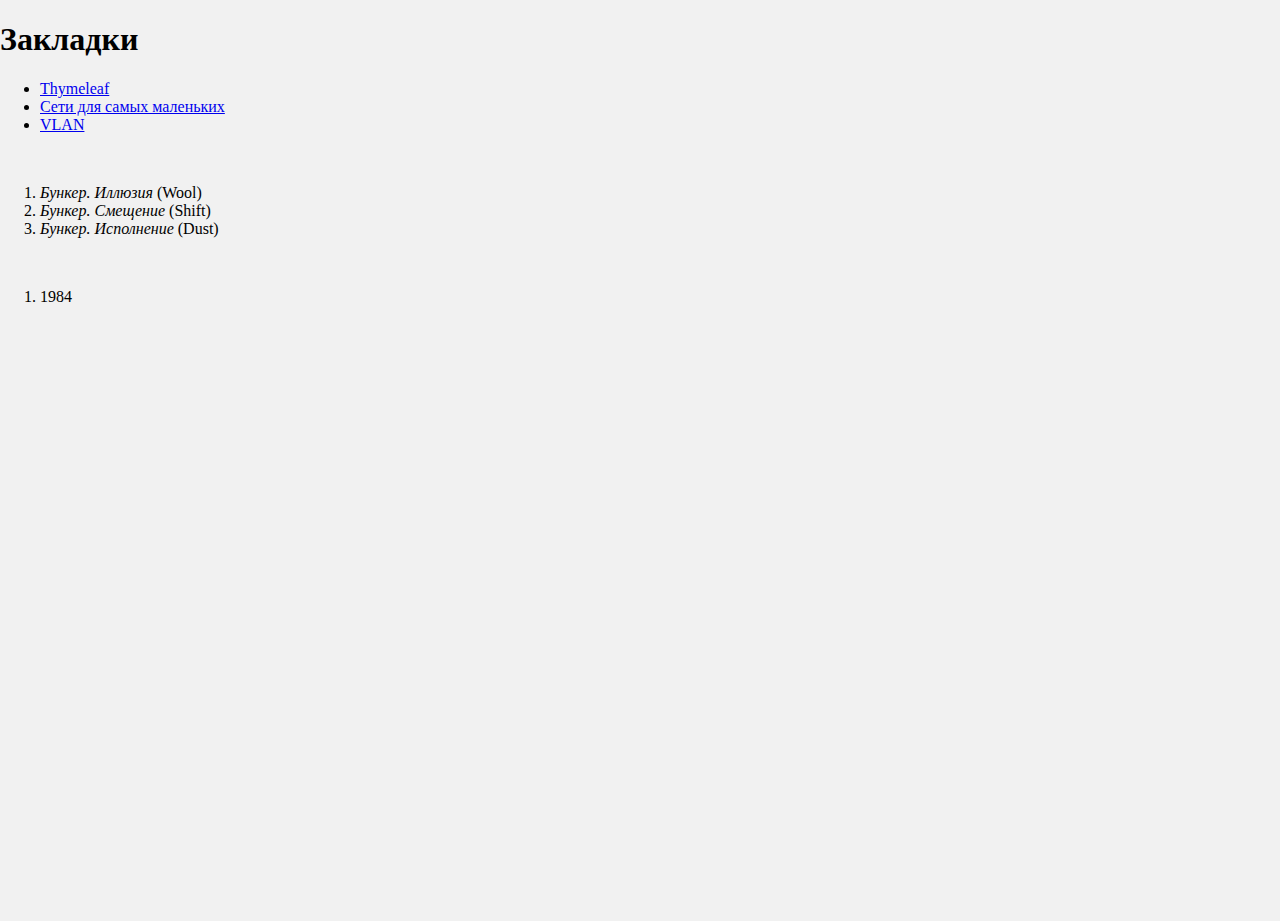
<file: site/readlist.html>
<!DOCTYPE html>
<html lang="en">
  <head>
    <meta charset="UTF-8" />
    <meta http-equiv="X-UA-Compatible" content="IE=edge" />
    <meta name="viewport" content="width=device-width, initial-scale=1.0" />
    <title>Just relax...</title>
    <link rel="icon" href="images/couch-solid.svg" />
    <link rel="stylesheet" href="style.css" />
  </head>
  <body>
    <h1>Закладки</h1>
    <ul>
      <li>
        <a
          href="https://www.thymeleaf.org/doc/tutorials/3.1/usingthymeleaf.html"
          >Thymeleaf</a
        >
      </li>
      <li>
        <a href="https://linkmeup.gitbook.io/sdsm/0.-planirovanie"
          >Сети для самых маленьких</a
        >
      </li>
      <li><a href="http://xgu.ru/wiki/VLAN">VLAN</a></li>
    </ul>
    <br />
    <ol>
      <li><i>Бункер. Иллюзия</i> (Wool)</li>
      <li><i>Бункер. Смещение</i> (Shift)</li>
      <li><i>Бункер. Исполнение</i> (Dust)</li>
    </ol>
    <br />
    <ol>
      <li>1984</li>
    </ol>
  </body>
</html>
</file>
<file: site/style.css>
html,
body {
  background-color: #f1f1f1;
  height: 100%;
  padding: 0;
  margin: 0;
}

header {
  background-color: #4caf50;
  text-align: center;
  font-size: 24px;
  height: 65px;
}

header h1 {
  margin: 0;
}

#content {
  width: 500px;
  max-height: 1000px;
  margin: auto;
}

.element {
  padding: 12px;
}

.button {
  padding: 15px 80px;
  font-size: 24px;
  width: 100%;
  text-align: center;
  cursor: pointer;
  outline: none;
  color: #fff;
  background-color: #4caf50;
  border: none;
  border-radius: 30px;
  box-shadow: 7px 9px #999;
}

.button:hover {
  background-color: #3e8e41;
}

.button:active {
  background-color: #3e8e41;
  box-shadow: 4px 5px #666;
  transform: translate(3px, 4px);
}

footer {
  background-color: white;
  border-top: 1px solid #ddd;
  padding: 15px 0;
  text-align: center;
  position: fixed;
  bottom: 0;
  width: 100%;
}
</file>
